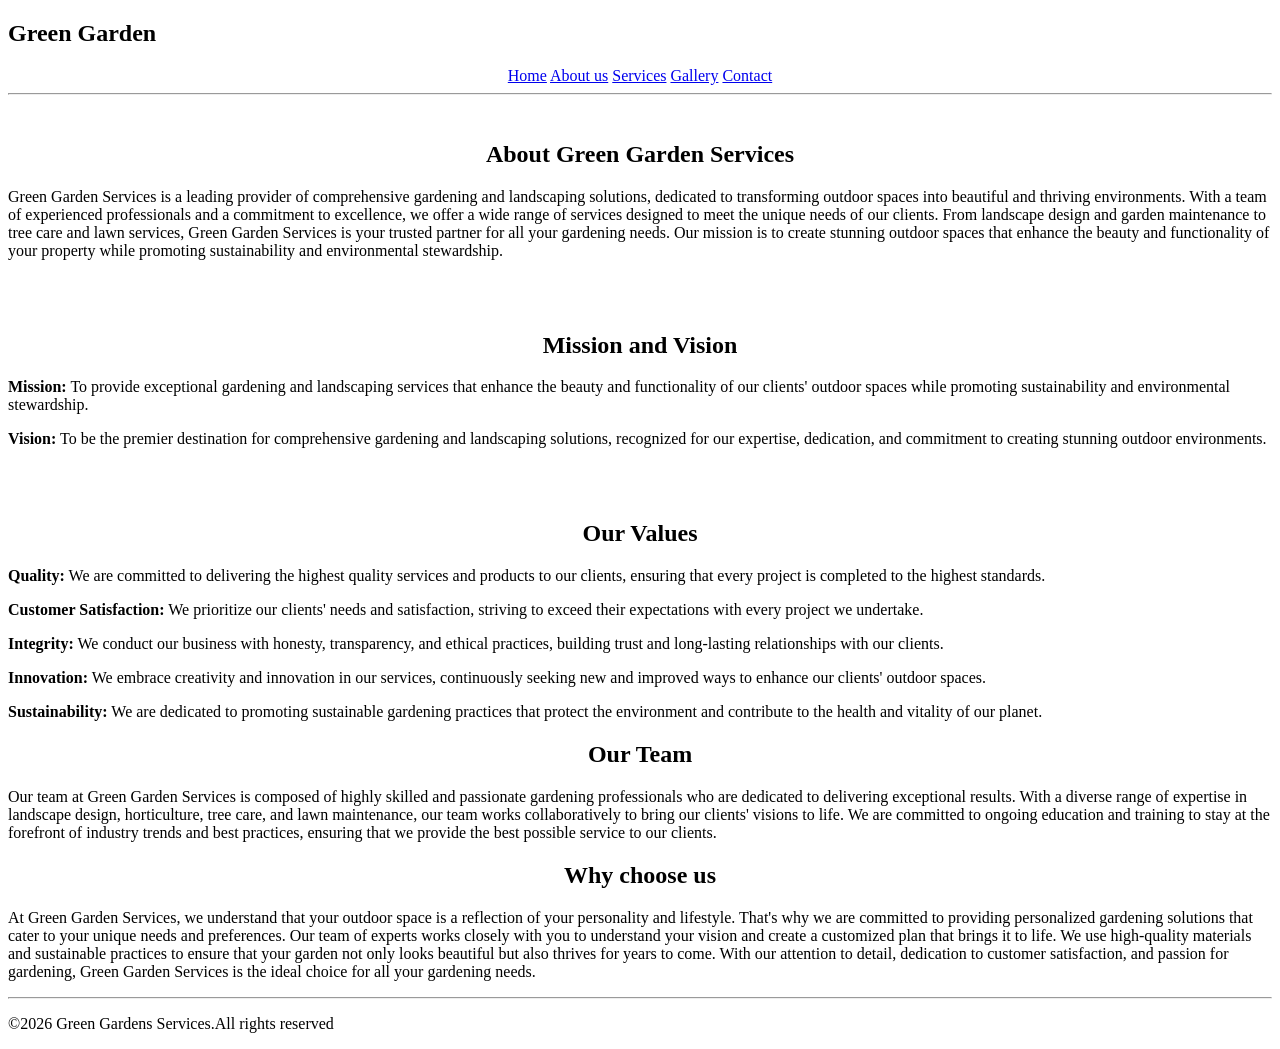
<file: about us.html>
<!DOCTYPE html>
    <html lang="en">
    <head>
        <meta charset="UTF-8">
        <meta name="viewport" content="width=device-width, initial-scale=1.0">
        <title>about us</title>
    </head>
    <body>
       
            <main>
                <section>
        
    <h1><b></b>Green Garden</b></h1>
    <header>
    <nav>
    
        <center>
        
    <a href="./index.html">Home</a>
    <a href="./about us.html us.html">About us</a>
    <a href="./services.html">Services</a>
    <a href="./gallery.html">Gallery</a>
    <a href="./contact.html">Contact</a>
</nav>
</header>
<hr>
</center> 
<br> 
<center><b><h2>About Green Garden Services</h2></b></center>
<p>Green Garden Services is a leading provider of comprehensive gardening and landscaping solutions, dedicated to transforming outdoor spaces into beautiful and thriving environments. With a team of experienced professionals and a commitment to excellence, we offer a wide range of services designed to meet the unique needs of our clients. From landscape design and garden maintenance to tree care and lawn services, Green Garden Services is your trusted partner for all your gardening needs. Our mission is to create stunning outdoor spaces that enhance the beauty and functionality of your property while promoting sustainability and environmental stewardship.</p>
<br>
<br>
<center><b><h2>Mission and Vision</h2></b></center>
<p><b>Mission:</b> To provide exceptional gardening and landscaping services that enhance the beauty and functionality of our clients' outdoor spaces while promoting sustainability and environmental stewardship.</p>
<p><b>Vision:</b> To be the premier destination for comprehensive gardening and landscaping solutions, recognized for our expertise, dedication, and commitment to creating stunning outdoor environments.</p>
<br>
<br>
<center><b><h2>Our Values</h2></b></center>
<p><b>Quality:</b> We are committed to delivering the highest quality services and products
to our clients, ensuring that every project is completed to the highest standards.</p>
<p><b>Customer Satisfaction:</b> We prioritize our clients' needs and satisfaction, striving to exceed their expectations with every project we undertake.</p>
<p><b>Integrity:</b> We conduct our business with honesty, transparency, and ethical practices, building trust and long-lasting relationships with our clients.</p>
<p><b>Innovation:</b> We embrace creativity and innovation in our services, continuously seeking new and improved ways to enhance our clients' outdoor spaces.</p>
<p><b>Sustainability:</b> We are dedicated to promoting sustainable gardening practices that protect
the environment and contribute to the health and vitality of our planet.</p>
<center><b><h2>Our Team</h2></b></center>
<p>Our team at Green Garden Services is composed of highly skilled and passionate gardening professionals who are   dedicated to delivering exceptional results. With a diverse range of expertise in landscape design, horticulture, tree care, and lawn maintenance, our team works collaboratively to bring our clients' visions to life. We are committed to ongoing education and training to stay at the forefront of industry trends and best practices, ensuring that we provide the best possible service to our clients.</p>
<center><b><h2>Why choose us</h2></b></center>
<p>At Green Garden Services, we understand that your outdoor space is a reflection of your personality and lifestyle. That's why we are committed to providing personalized gardening solutions that cater to your unique needs and preferences. Our team of experts works closely with you to understand your vision and create a customized plan that brings it to life. We use high-quality materials and sustainable practices to ensure that your garden not only looks beautiful but also thrives for years to come. With our attention to detail, dedication to customer satisfaction, and passion for gardening, Green Garden Services is the ideal choice for all your gardening needs.</p>    

</center> 

</main>

         </section>

 </header>
    

    <hr>
<footer>

    <p>&COPY;2026 Green Gardens Services.All rights reserved</p>

</footer>


</body>
</html>
</file>
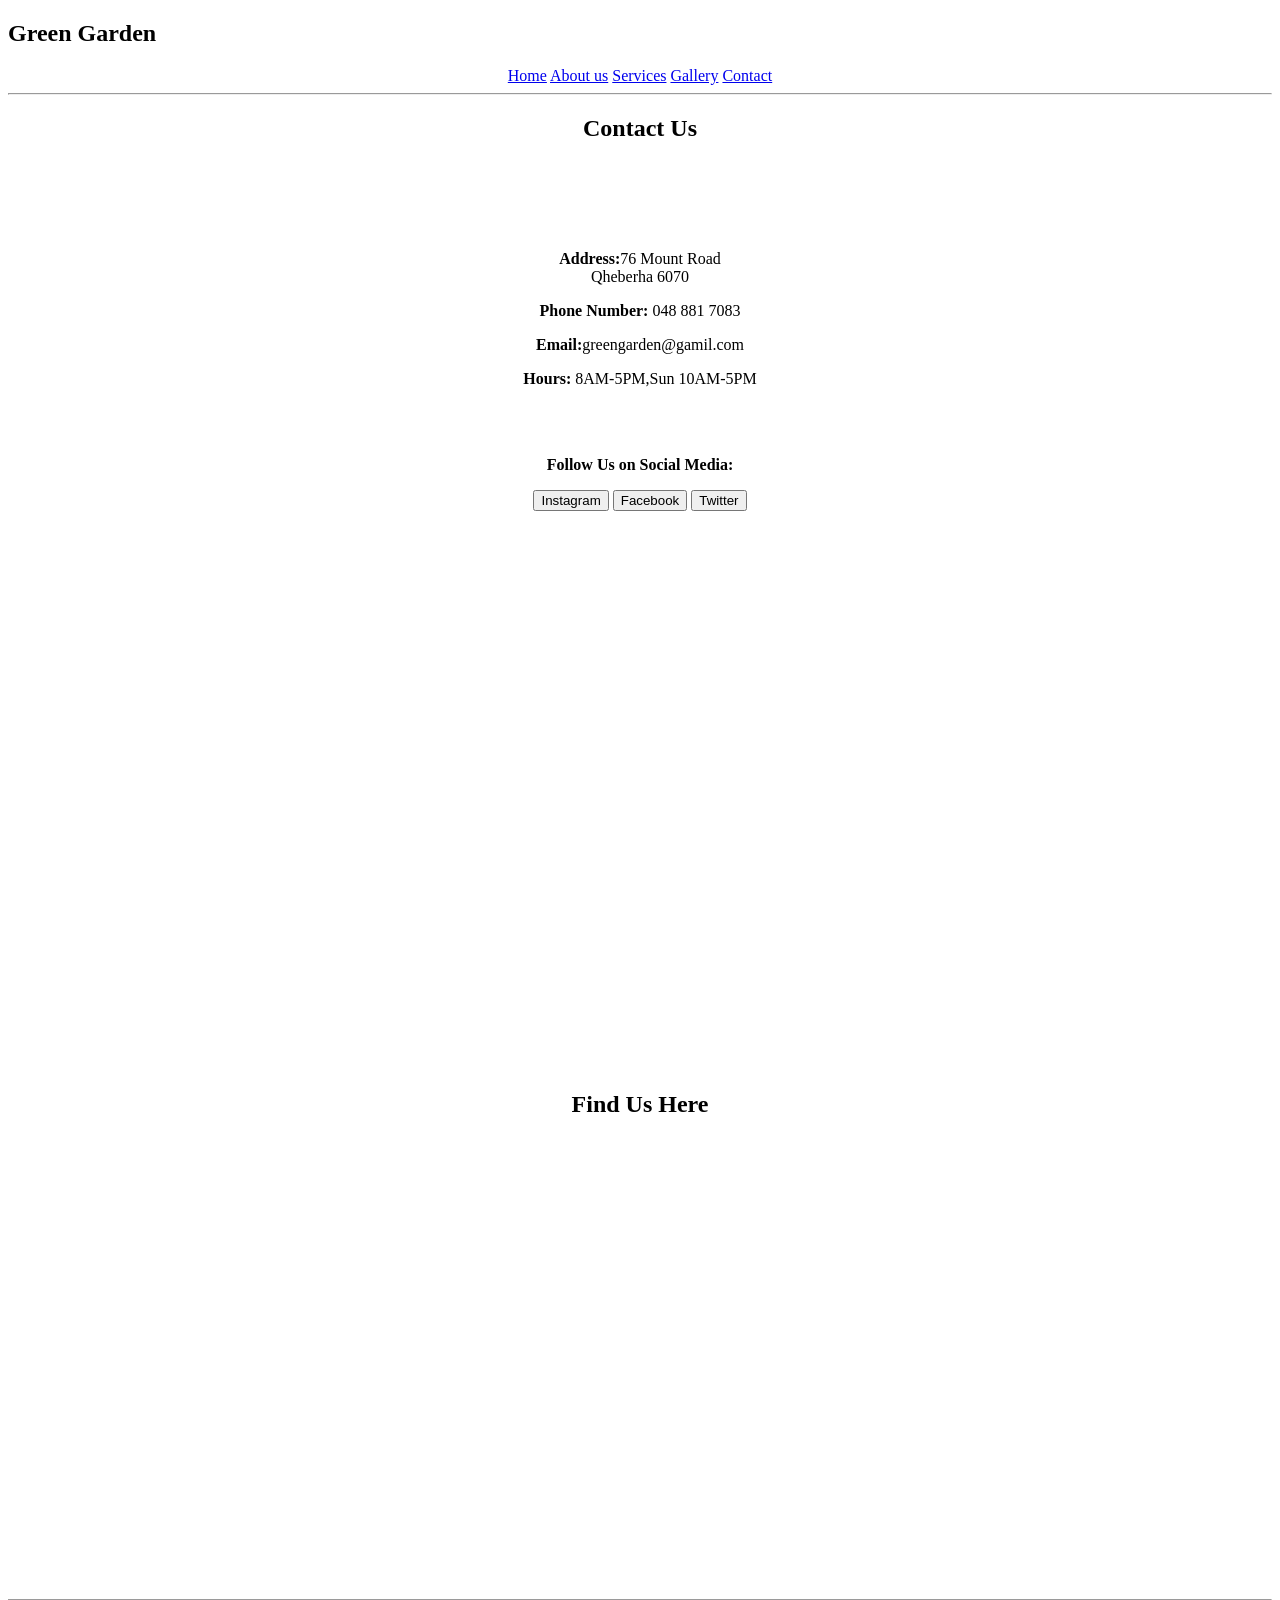
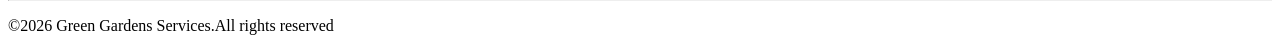
<file: contact.html>
<!DOCTYPE html>
<html lang="en">
<head>
    <meta charset="UTF-8">
    <meta name="viewport" content="width=device-width, initial-scale=1.0">
    <title>Contact</title>
</head>
<body>
    <header>
        <main>
            <section>
    <h1><b></b>Green Garden</b></h1>
<main>
    <center>  
<nav>
     <a href="./index.html">Home</a>
     <a href="./about us.html">About us</a>
     <a href="./services.html">Services</a>
     <a href="./gallery.html">Gallery</a>
     <a href="./contact.html">Contact</a>
     <hr>
    </nav>
    </center>
    <center><h1>Contact Us</h1></center>
    <br>
<br>
<br>
<br>
<center><p><b>Address:</b>76 Mount Road<br>  Qheberha 6070</p>
<p><b>Phone Number:</b> 048 881 7083</p>
<p><b>Email:</b>greengarden@gamil.com</p>
<p><b>Hours:</B></Mon-Fri> 8AM-5PM,Sun 10AM-5PM</p>
<br>
<br>
<P><b>Follow Us on Social Media:</b></P>
<button>Instagram</button>
<button>Facebook</button>
<button>Twitter</button>


<br>
   <br>
   <iframe src="https://docs.google.com/forms/d/e/1FAIpQLScDzGRsIZxzcHYN02IG6Fu1aJepWE8-E75wsiuD29rfuwPf3w/viewform?embedded=true" width="350" height="520" frameborder="0" marginheight="0" marginwidth="0">Loading…</iframe>
</center>
   <br>
<center><h2>Find Us Here</h2>
<iframe src="https://www.google.com/maps/embed?pb=!1m18!1m12!1m3!1d3579.7023553013487!2d28.048992!3d-26.206358999999996!2m3!1f0!2f0!3f0!3m2!1i1024!2i768!4f13.1!3m3!1m2!1s0x1e950e9a39f77fe9%3A0xccf88eb9104a10d9!2sAbsa%20Towers%20West!5e0!3m2!1sen!2sza!4v1774869074165!5m2!1sen!2sza" width="600" height="450" style="border:0;" allowfullscreen="" loading="lazy" referrerpolicy="no-referrer-when-downgrade"></iframe>
   </center>
   </section>
</main>

       
  <hr>
<footer>

    <p>&COPY;2026 Green Gardens Services.All rights reserved</p>
</footer>





</body>
</html>
</file>
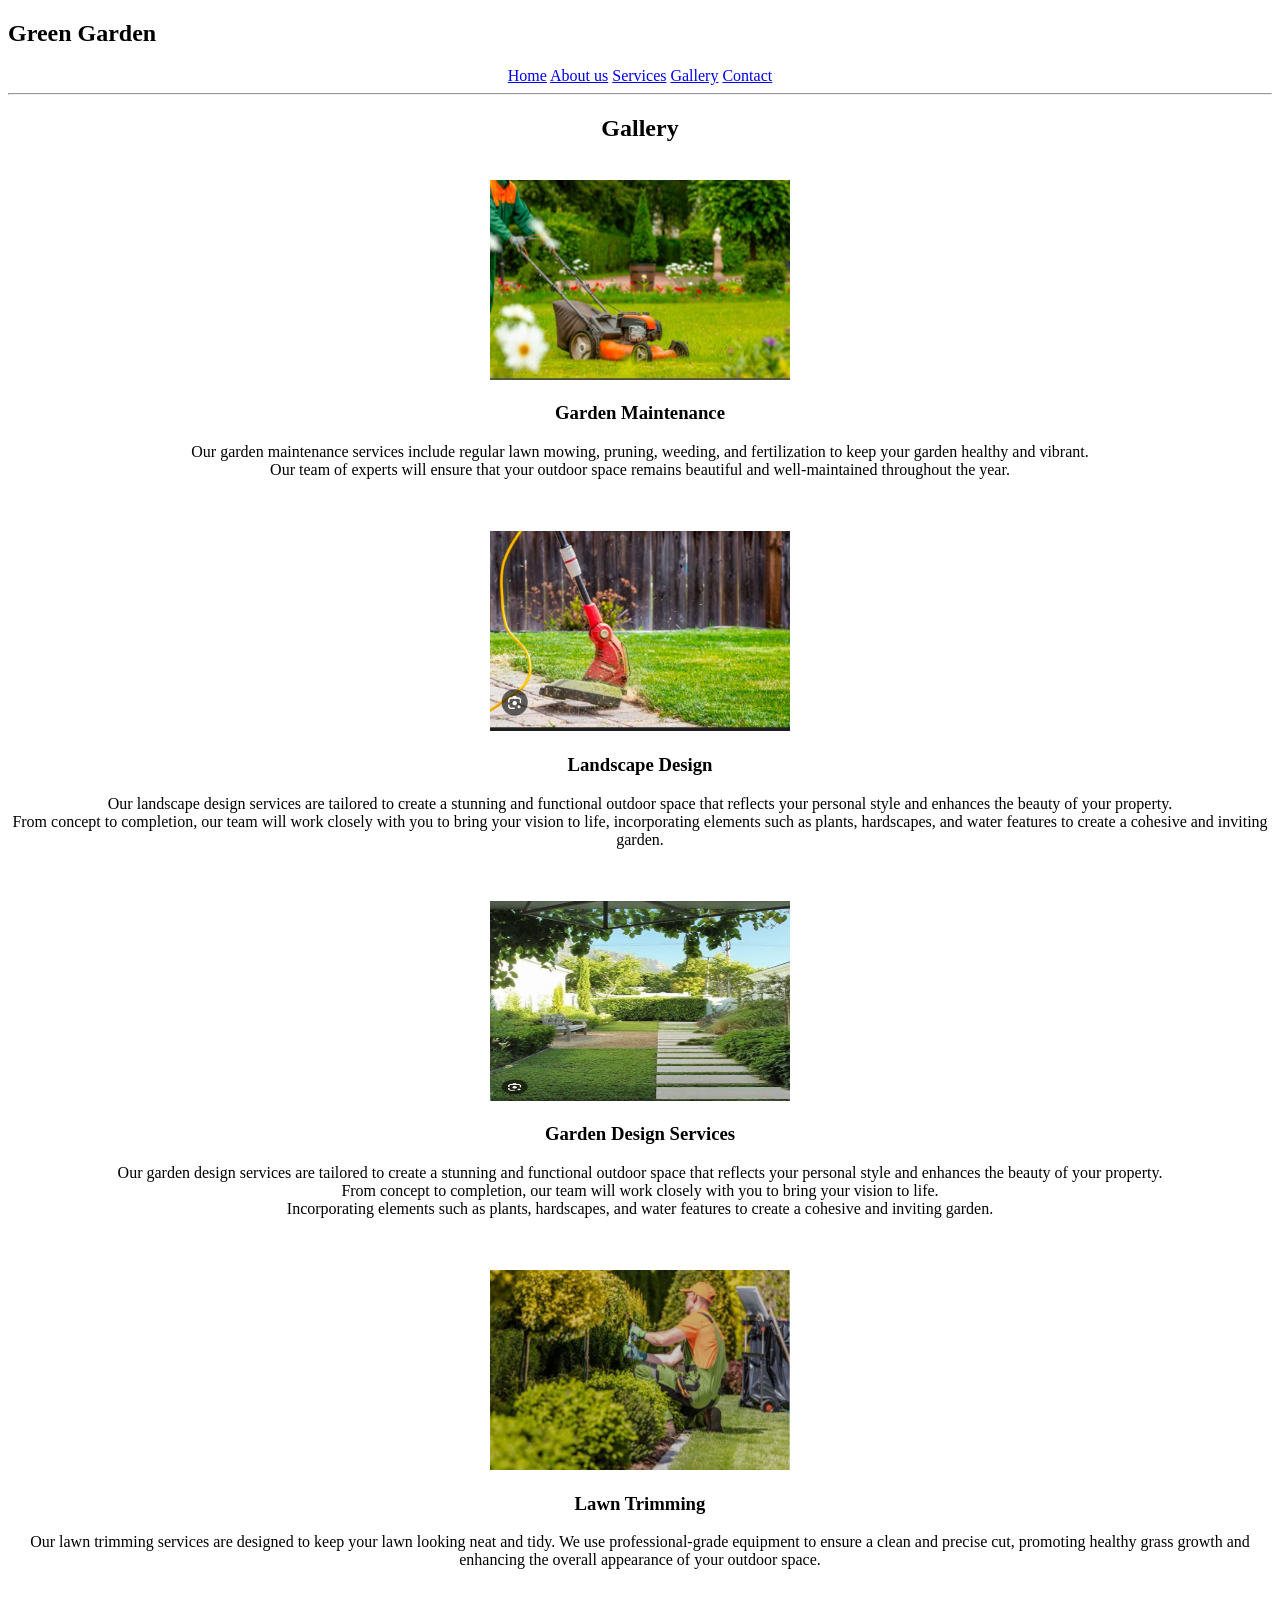
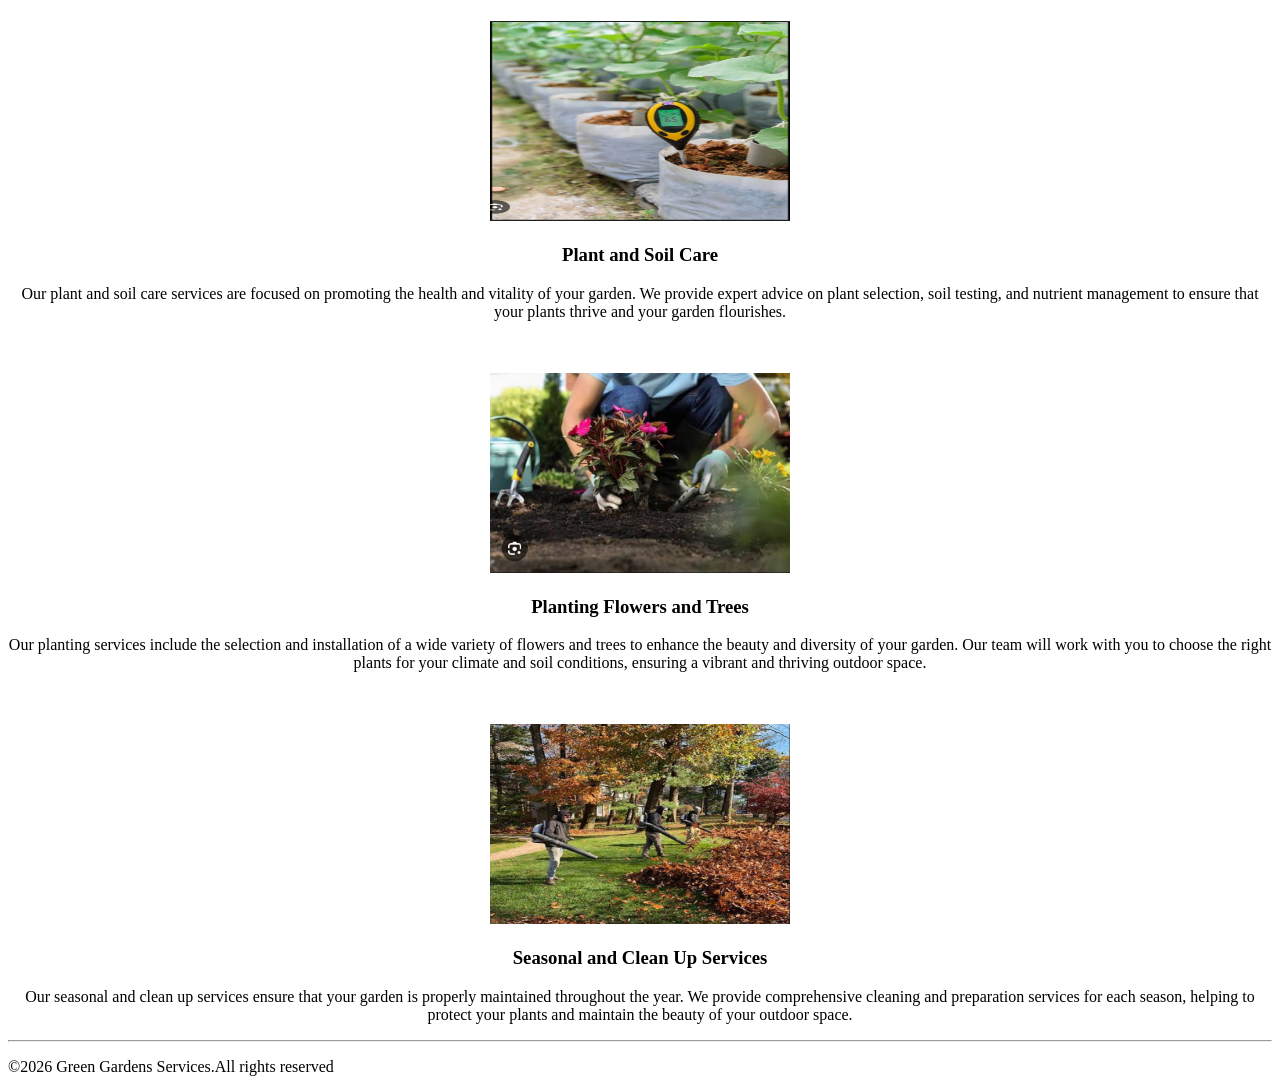
<file: gallery.html>
<!DOCTYPE html>
<html lang="en">
<head>
    <meta charset="UTF-8">
    <meta name="viewport" content="width=device-width, initial-scale=1.0">
    <title>Contact</title>
</head>
<body>
    <header>
        <main>
            <section>


    <h1><b></b>Green Garden</b></h1>
<main>
    <center>  
<nav>
     <a href="./index.html">Home</a>
     <a href="./about us.html">About us</a>
     <a href="./services.html">Services</a>
     <a href="./gallery.html">Gallery</a>
     <a href="./contact.html">Contact</a>
     <hr>
    </nav>
    </center>
    <center><h1>Gallery</h1></center>
    <br>
<center>
<img src="images/Garden Maintenance.jpg" alt="Garden Maintenance" width="300" height="200">
<h3><b>Garden Maintenance</b></h3>
<p>Our garden maintenance services include regular lawn mowing, pruning, weeding, and fertilization to keep your garden healthy and vibrant.<br> Our team of experts will ensure that your outdoor space remains beautiful and well-maintained throughout the year.</p>
<br>
 <br>
<img src="images/edge trimming.jpg" alt="edge trimming" width="300" height="200">
  <p><b><h3>Landscape Design</h3></b></p>
<p>Our landscape design services are tailored to create a stunning and functional outdoor space that reflects your personal style and enhances the beauty of your property.<br> From concept to completion, our team will work closely with you to bring your vision to life, incorporating elements such as plants, hardscapes, and water features to create a cohesive and inviting garden.</p>

<br>
 <br>
<img src="images/garden design services.jpg" alt="garden design services" width="300" height="200">
<p><b><h3>Garden Design Services</h3></b></p>
<p>Our garden design services are tailored to create a stunning and functional outdoor space that reflects your
personal style and enhances the beauty of your property.<br> From concept to completion, our team will work closely with you to bring your vision to life.<br>Incorporating elements such as plants, hardscapes, and water features to create a cohesive and inviting garden.</p>
 
<br>
<br>
<img src="images/lawn trimming.jpg" alt="lawn trimming.jpg" width="300" height="200">
<b><h3>Lawn Trimming</h3></b></P>
<p>Our lawn trimming services are designed to keep your lawn looking neat and tidy. We use professional-grade equipment to ensure a clean and precise cut, promoting healthy grass growth and enhancing the overall appearance of your outdoor space.</p>
<br>
<br>
<img src="images/plant and soil care.jpg" alt="plant and soil care" width="300" height="200">
<p><b><h3>Plant and Soil Care</h3></b></p>  
<p>Our plant and soil care services are focused on promoting the health and vitality of your garden. We provide expert advice on plant selection, soil testing, and nutrient management to ensure that your plants thrive and your garden flourishes.</p>
<br>
<br>
<img src="images/planting flowers and trees.jpg" alt="planting flowers and trees" width="300" height="200">
<p><b><h3>Planting Flowers and Trees</h3></b></p>
<p>Our planting services include the selection and installation of a wide variety of flowers and trees to enhance the beauty and diversity of your garden. Our team will work with you to choose the right plants for your climate and soil conditions, ensuring a vibrant and thriving outdoor space.</p>
<br>
<br>
<img src="images/seasonal and clean up services.jpg" alt="seasonal and clean up services" width="300" height="200">
<p><b><h3>Seasonal and Clean Up Services</h3></b></p>
<p>Our seasonal and clean up services ensure that your garden is properly maintained throughout the year. We provide comprehensive cleaning and preparation services for each season, helping to protect your plants and maintain the beauty of your outdoor space.</p>

</center>









</main>

         </section>


                   </header>

  <hr>
<footer>

    <p>&COPY;2026 Green Gardens Services.All rights reserved</p>
</footer>





</body>
</html>
</file>
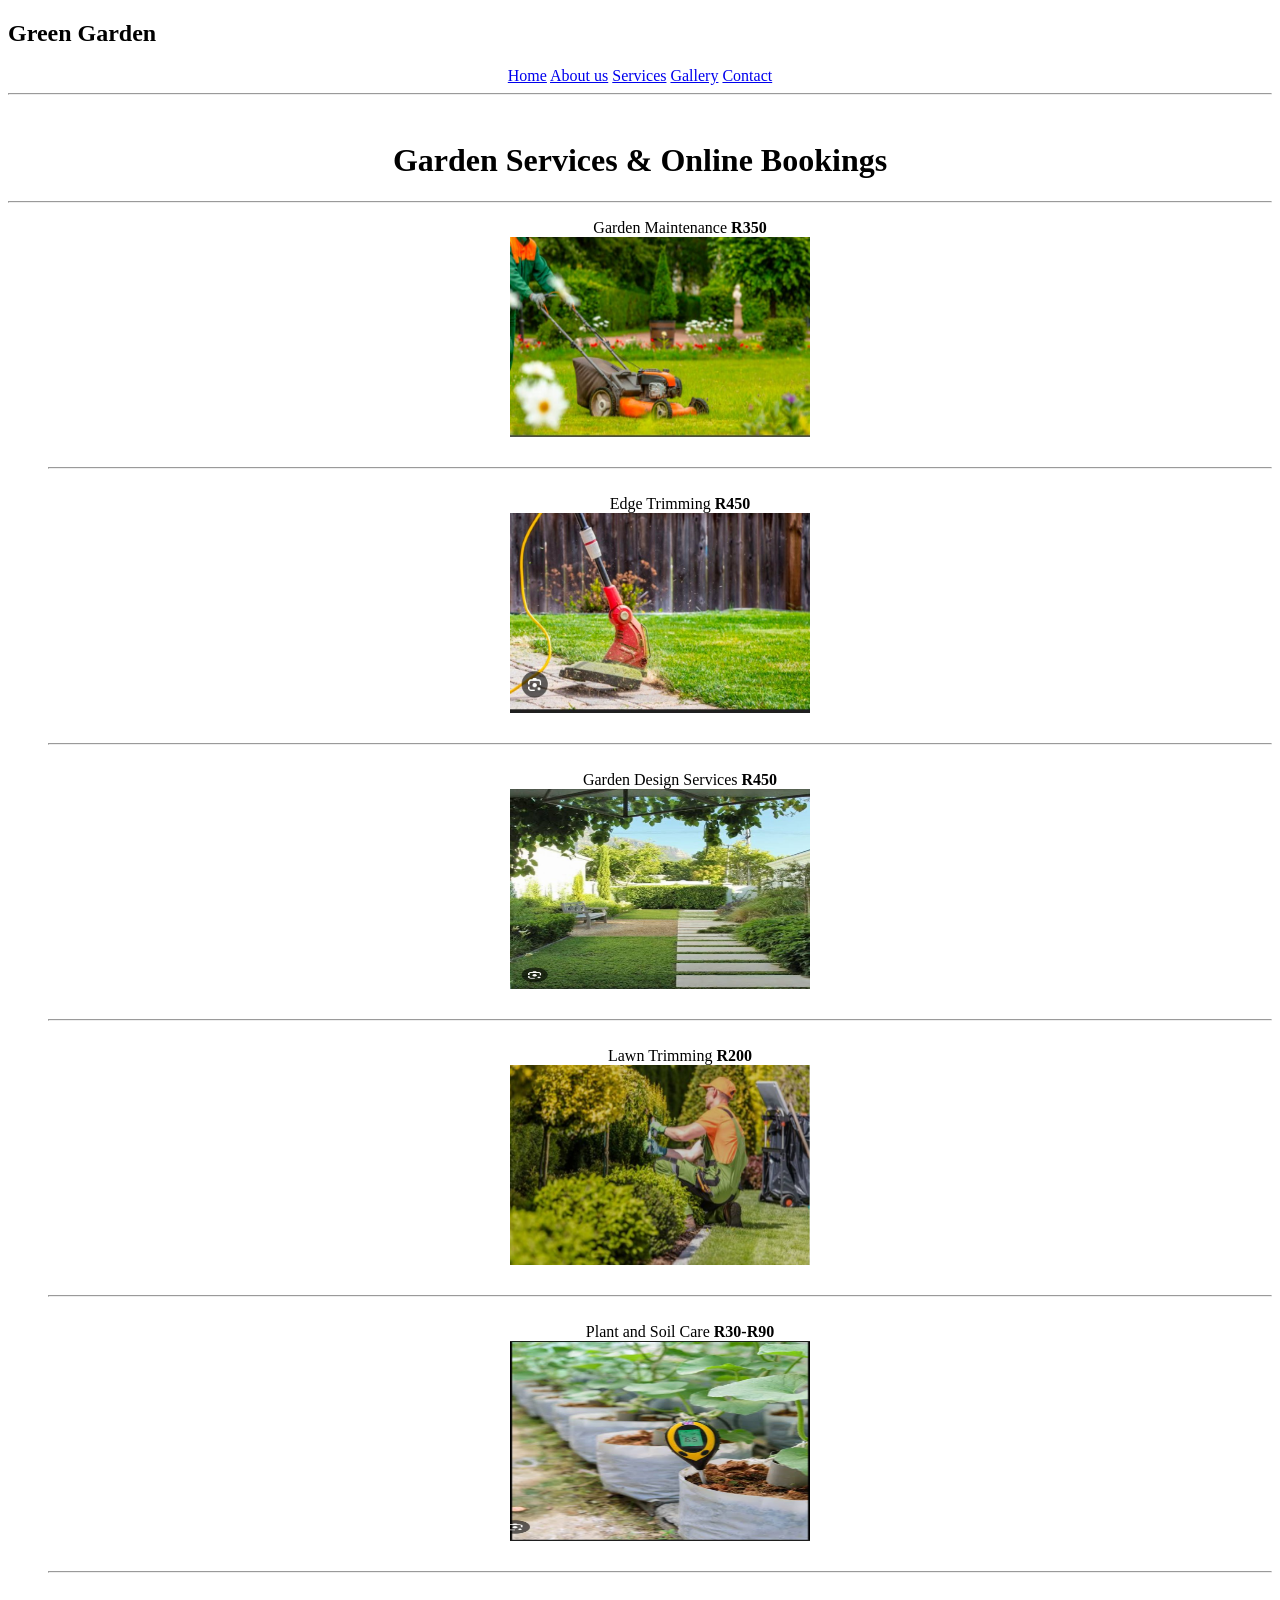
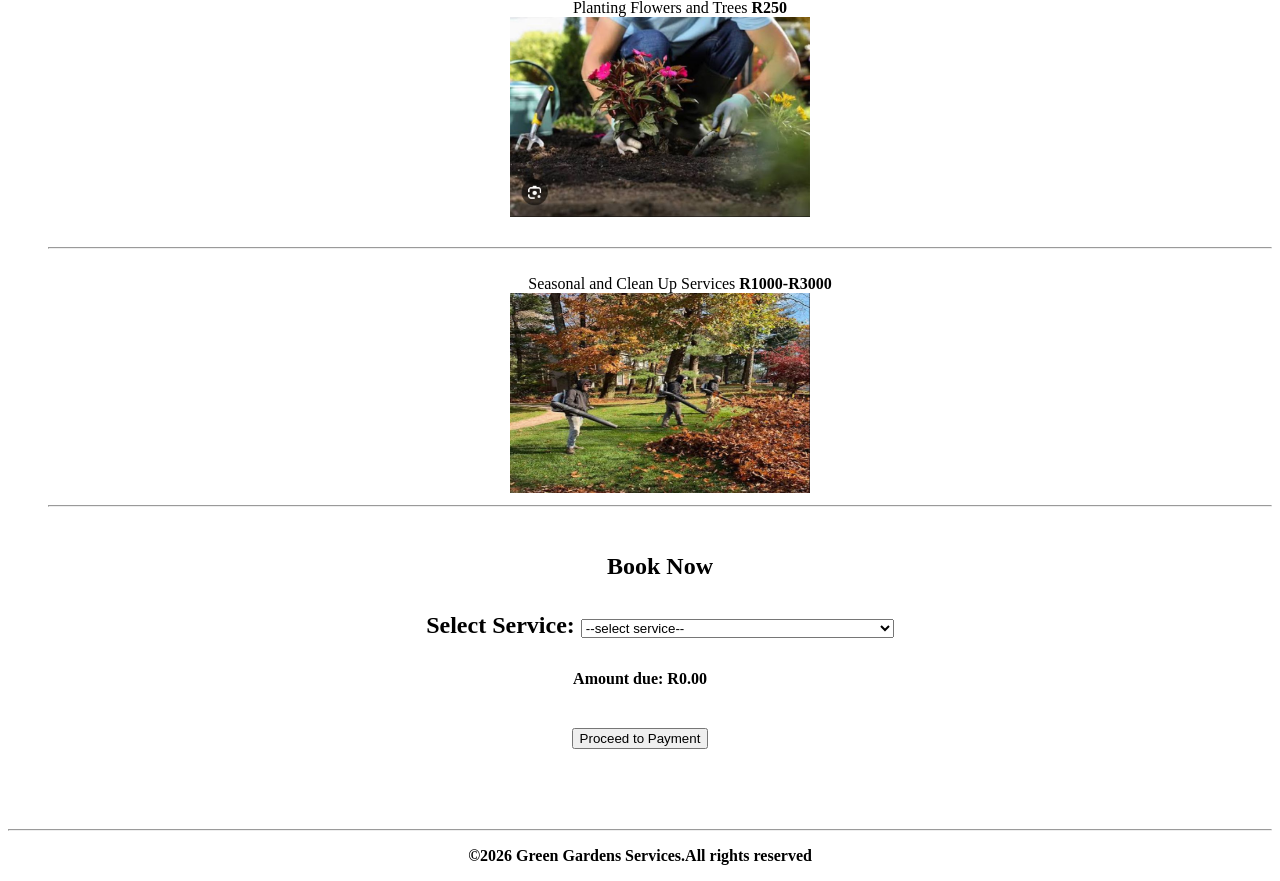
<file: services.html>
<!DOCTYPE html>
<html lang="en">
<head>
    <meta charset="UTF-8">
    <meta name="viewport" content="width=device-width, initial-scale=1.0">
    <title>Contact</title>
</head>
<body>
    <header>
        <main>
            <section>
        
        <h1><b>Green Garden</b></h1>
    </header>
    <center>  
<nav>
     <a href="./index.html">Home</a>
     <a href="./about us.html us.html">About us</a>
     <a href="./services.html">Services</a>
     <a href="./gallery.html">Gallery</a>
     <a href="./contact.html">Contact</a>
     <hr>
    </nav>
    <center>
    <br>
    <h1><b>Garden Services & Online Bookings</b></h1>
        <hr>
        <ul>
            <ol>Garden Maintenance <b>R350</b></ol>
<img src="images/Garden Maintenance.jpg" alt="Garden Maintenance" width="300" height="200">
<br>
  <br>
<hr>
<br>
<ol>Edge Trimming <b>R450</b></ol>
<img src="images/edge trimming.jpg" alt="edge trimming" width="300" height="200">
<br>  
<br>
<hr>
<br>
  <ol>Garden Design Services <b>R450</b></ol>
<img src="images/garden design services.jpg" alt="garden design services" width="300" height="200">
<br>
<br>
<hr>
<br>
   <ol>Lawn Trimming <b>R200</b></ol>
<img src="images/lawn trimming.jpg" alt="lawn trimming.jpg" width="300" height="200">
<br>
<br>
<hr>
<br>
  <ol>Plant and Soil Care <b>R30-R90</b></ol>
<img src="images/plant and soil care.jpg" alt="plant and soil care" width="300" height="200">
<br>
<br>
<hr>
<br>
    <ol>Planting Flowers and Trees <b>R250</b></ol>
<img src="images/planting flowers and trees.jpg" alt="planting flowers and trees" width="300" height="200">
  <br>
    <br>
<hr>
<br>   
  <ol>Seasonal and Clean Up Services <b>R1000-R3000 </b></ol>
<img src="images/seasonal and clean up services.jpg" alt="seasonal and clean up services" width="300" height="200">        
      
    <br>
<hr>
<br> 
<h2><b>Book Now<b></b><h2></h2>
            
<h4>
            <label for="service">Select Service:</label>
            <select id="service" name="service" required>
                <option value="">--select service--</option>
                <option value="Garden Services">Garden Maintenance - R350</option>
                <option value="Garden Services">Edge Trimming - R450</option>
                <option value="Garden Services">Garden Design Services - R450</option>
                <option value="Garden Services">Lawn Trimming - R200</option>
                <option value="Garden Services">Plant and Soil Care - R30-R90</option>
                <option value="Garden Services">Planting Flowers and Trees - R250</option>
                <option value="Garden Services">Seasonal and Clean Up Services - R1000-R3000</option>
            </select>
        </div>
        </ul>
       <h4><b>Amount due: R0.00</b></h4>
       <br>
<button>Proceed to Payment</button>
</center>
<br>
<br>
<br>
<br>
</main>

         </section>


        </header>
  
     <hr>

             <footer>

    <p>&COPY;2026 Green Gardens Services.All rights reserved</p>
</footer>





</body>
</html>
</file>
